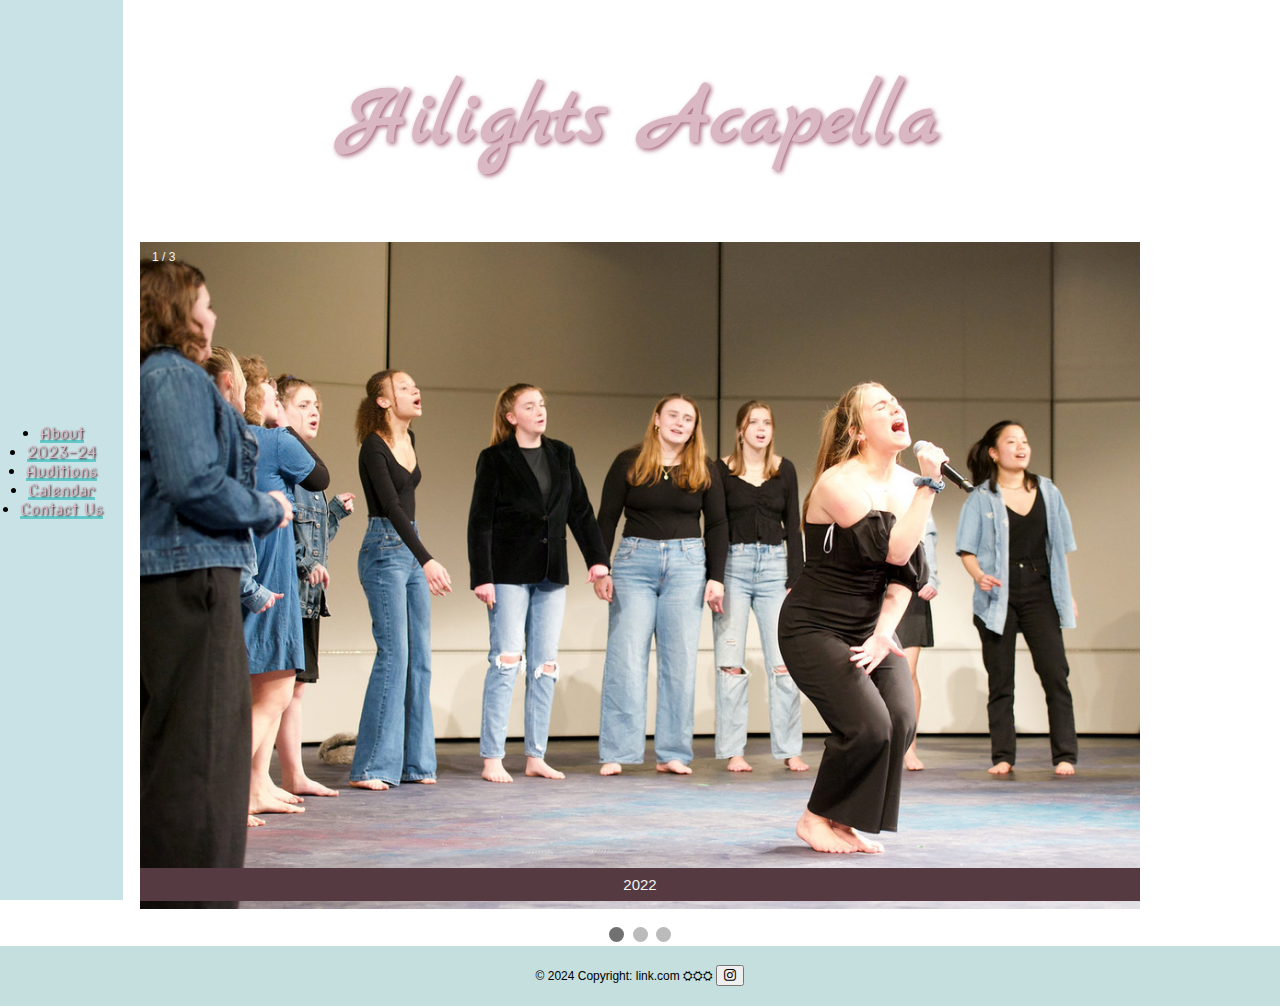
<file: index.html>
<!DOCTYPE html>

<html lang="en">

    <head>
        <meta charset="utf-8">
        <meta name="viewport" content="width=device-width, initial-scale=1">

        <title>Lucy Wilcox</title>

        <!-- Fonts; accessed from https://fonts.google.com/selection/embed -->
        <link rel="preconnect" href="https://fonts.googleapis.com">
        <link rel="preconnect" href="https://fonts.gstatic.com" crossorigin>
        <link href="https://fonts.googleapis.com/css2?family=Comic+Neue:ital,wght@0,300;0,400;0,700;1,300;1,400;1,700&family=Marck+Script&family=Nova+Cut&display=swap" rel="stylesheet">

        <!-- Bootstrap CSS -->
        <link href="https://cdn.jsdelivr.net/npm/bootstrap@5.3.2/dist/css/bootstrap.min.css" rel="stylesheet" integrity="sha384-T3c6CoIi6uLrA9TneNEoa7RxnatzjcDSCmG1MXxSR1GAsXEV/Dwwykc2MPK8M2HN" crossorigin="anonymous">

        <link rel="stylesheet" href="https://cdnjs.cloudflare.com/ajax/libs/font-awesome/5.15.4/css/all.min.css">

        <!-- My CSS -->
        <link href="styles.css" rel="stylesheet">

        <style>
            .center-row {
                display: flex;
                justify-content: center;
            }
            body
            {
                background-image: url("https://images.pexels.com/photos/255379/pexels-photo-255379.jpeg?auto=compress&cs=tinysrgb&w=1260&h=750&dpr=2");
                background-repeat: no-repeat;
                background-attachment: fixed;
                background-size: cover;
            }
        </style>

        <!-- My JS-->
        <script src="index.js"></script>

    </head>

    <body> <!-- Boostrap from https://getbootstrap.com/docs/5.3/layout/grid/#example -->
        <div class="container-fluid">
            <div class="row center-row">
                <!-- Navigation bar-->
                <div class="col-md-3">
                    <nav class="navbar navbar-vertical">
                        <ul class="navbar-nav">
                            <li class="nav-item">
                                <a class="nav-link" href="about.html">About</a>
                            </li>
                            <li class="nav-item">
                                <a class="nav-link" href="2023-24.html">2023-24</a>
                            </li>
                            <li class="nav-item">
                                <a class="nav-link" href="auditions.html">Auditions</a>
                            </li>
                            <li class="nav-item">
                                <a class="nav-link" href="calendar.html">Calendar</a>
                            </li>
                            <li class="nav-item">
                                <a class="nav-link" href="contact-us.html">Contact Us</a>
                            </li>
                        </ul>
                    </nav>
                </div>
                <!-- Main content -->
                <div class="row center-row">
                    <div class="col-sm-6">
                        <header class="text-center">

                            <h2>Hilights Acapella</h2>


                        <div class="content text-center">

                        </div>
                    </div>
                </div>
            </div>



    <div class="slideshow-container">

        <div class="mySlides fade">
          <div class="numbertext">1 / 3</div>
          <img src="media/img1.jpeg" alt="2022" style="width:100%">
          <div class="text">2022</div>
        </div>

        <div class="mySlides fade">
          <div class="numbertext">2 / 3</div>
          <img src="media/img2.jpeg" alt="2024" style="width:100%">
          <div class="text">2024</div>
        </div>

        <div class="mySlides fade">
          <div class="numbertext">3 / 3</div>
          <img src="media/img3.jpeg" alt="2023" style="width:100%">
          <div class="text">2023</div>
        </div>

        </div>
        <br>

        <div style="text-align:center">
          <span class="dot"></span>
          <span class="dot"></span>
          <span class="dot"></span>
        </div>
        <script>
            let slideIndex = 0;
            showSlides();

            function showSlides() {
              let i;
              let slides = document.getElementsByClassName("mySlides");
              let dots = document.getElementsByClassName("dot");
              for (i = 0; i < slides.length; i++) {
                slides[i].style.display = "none";
              }
              slideIndex++;
              if (slideIndex > slides.length) {slideIndex = 1}
              for (i = 0; i < dots.length; i++) {
                dots[i].className = dots[i].className.replace(" active", "");
              }
              slides[slideIndex-1].style.display = "block";
              dots[slideIndex-1].className += " active";
              setTimeout(showSlides, 2000); // Change image every 2 seconds
            }
            </script>

        </body>

    <footer class="footer">
        <div class="container">
          <span class="text-muted">&copy; 2024 Copyright: link.com    &#x26ED;&#x26ED;&#x26ED;<a id="insta" href="https://www.instagram.com/hilights.acapella/" target="_blank" style="text-decoration: none;"></a>
                <button type="button" class="btn btn-sm btn-instagram">
                  <i class="fab fa-instagram"></i>
                </button>
          </span>
        </div>
      </footer>

        <!-- Bootstrap JS -->
    <script> src="https://cdn.jsdelivr.net/npm/bootstrap@5.3.2/dist/js/bootstrap.bundle.min.js" integrity="sha384-C6RzsynM9kWDrMNeT87bh95OGNyZPhcTNXj1NW7RuBCsyN/o0jlpcV8Qyq46cDfL" crossorigin="anonymous"</script>


</html>
</file>
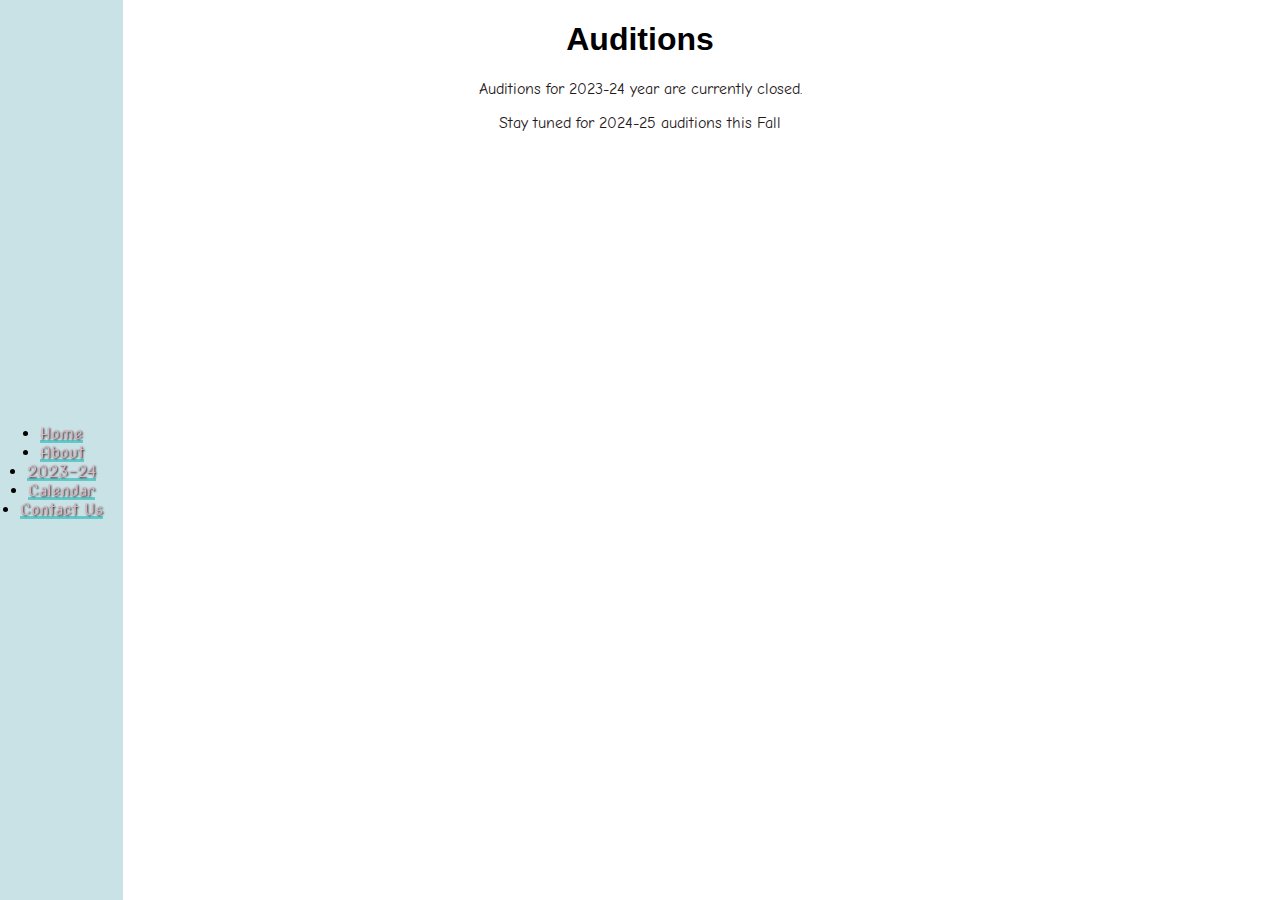
<file: auditions.html>
<!DOCTYPE html>

<html lang="en">

    <head>
        <meta charset="utf-8">
        <meta name="viewport" content="width=device-width, initial-scale=1">

        <title>Lucy Wilcox</title>

        <!-- Fonts; accessed from https://fonts.google.com/selection/embed -->
        <link rel="preconnect" href="https://fonts.googleapis.com">
        <link rel="preconnect" href="https://fonts.gstatic.com" crossorigin>
        <link href="https://fonts.googleapis.com/css2?family=Comic+Neue:ital,wght@0,300;0,400;0,700;1,300;1,400;1,700&family=Marck+Script&family=Nova+Cut&display=swap" rel="stylesheet">

        <!-- Bootstrap CSS -->
        <link href="https://cdn.jsdelivr.net/npm/bootstrap@5.3.2/dist/css/bootstrap.min.css" rel="stylesheet" integrity="sha384-T3c6CoIi6uLrA9TneNEoa7RxnatzjcDSCmG1MXxSR1GAsXEV/Dwwykc2MPK8M2HN" crossorigin="anonymous">

        <!-- My CSS -->
        <link href="styles.css" rel="stylesheet">

        <style>
            .center-row {
                display: flex;
                justify-content: center;
            }
            body
            {
                background-image: url("https://images.pexels.com/photos/6789778/pexels-photo-6789778.jpeg?auto=compress&cs=tinysrgb&w=1260&h=750&dpr=2");
                background-repeat: no-repeat;
                background-attachment: fixed;
                background-size: cover;
            }
        </style>

        <!-- My JS-->
        <script src="index.js"></script>

    </head>

    <body> <!-- Boostrap from https://getbootstrap.com/docs/5.3/layout/grid/#example -->
        <div class="container-fluid">
            <div class="row center-row">
                <!-- Navigation bar-->
                <div class="col-md-3">
                    <nav class="navbar navbar-vertical">
                        <ul class="navbar-nav">
                            <li class="nav-item">
                                <a class="nav-link" href="index.html">Home</a>
                            </li>
                            <li class="nav-item">
                                <a class="nav-link" href="about.html">About</a>
                            </li>
                            <li class="nav-item">
                                <a class="nav-link" href="2023-24.html">2023-24</a>
                            </li>
                            <li class="nav-item">
                                <a class="nav-link" href="calendar.html">Calendar</a>
                            </li>
                            <li class="nav-item">
                                <a class="nav-link" href="contact-us.html">Contact Us</a>
                            </li>
                        </ul>
                    </nav>
                </div>
                <!-- Main content -->
                <div class="row center-row">
                    <div class="col-md-9">
                        <header class="text-center">
                            <h1>Auditions</h1>
                        </header>

                        <div class="content text-center"> <!-- Centering content -->
                            <p>
                                Auditions for 2023-24 year are currently closed.
                            </p>
                            <p>
                                Stay tuned for 2024-25 auditions this Fall
                            </p>
                            <!-- Center Image -->
                        </div>
                </div>
            </div>
        </div>
    </div>

        <!-- Bootstrap JS -->
    <script src="https://cdn.jsdelivr.net/npm/bootstrap@5.3.2/dist/js/bootstrap.bundle.min.js" integrity="sha384-C6RzsynM9kWDrMNeT87bh95OGNyZPhcTNXj1NW7RuBCsyN/o0jlpcV8Qyq46cDfL" crossorigin="anonymous"></script>
</body>

</html>
</file>
<file: styles.css>
html{
  position: relative;
  min-height: 100%;
}
.container:hover .image {
  opacity: 0.6;
}

.container:hover .middle {
  opacity: 0.8;
}

.text {
  background-color: #553A41;
  color: white;
  font-size: 16px;

  padding: 16px 32px;
}

.home-card {
  padding: 40px;
}

#insta {
  color: #94C5CC;
}

body {
  margin: 0;
  text-align: center;
  font-size: 100%;
  margin-bottom: 60px;

}

h2 {
    text-align: center;
    text-shadow: 2px 2px 5px #a5637b;
    font-family: "Marck Script", cursive;
    color: #D9B8C4;
    font-size: 5.2em;
}

.navbar-vertical {
    position: fixed;
    top: 0;
    left: 0;
    bottom: 0;
    z-index: 1000;
    background-color: rgba(148, 197, 204, 0.5);
    padding-top: 10px;
    font-family: "Nova Cut", system-ui;
}

.navbar-nav {
    display: flex;
    flex-direction: column;
    padding-left: 20px;
    padding-right: 20px;
    justify-content: center;
    align-items: center;
    height: 100%;
    max-width: 100%;
}


.navbar-nav .nav-link /* Referred to https://css-tricks.com/css-link-hover-effects/ */
{
    color: #D9B8C4;
    font-size: 16px;
    text-shadow: 1px 1px 2px #251819;
    text-decoration: none;
    /* Remove underline from links */
    background:
    linear-gradient(
      to right,
      rgba(100, 200, 200, 1),
      rgba(100, 200, 200, 1)
    ),
    linear-gradient(
      to right,
      rgba(255, 0, 0, 1),
      rgba(255, 200, 180, 1),
      rgba(0, 100, 200, 1)
  );
  background-size: 100% 3px, 0 3px;
  background-position: 100% 100%, 0 100%;
  background-repeat: no-repeat;
  transition: background-size 400ms;
}

.navbar-nav .nav-link:hover
{
    transform: scale(1.05); /* Increase size slightly on hover */
    background-size: 0 3px, 100% 3px;
    color: #ba8296;

}

p
{
  text-align: center;
  font-family: "Comic Neue", cursive;
  color: #251819;
}
.footer {
  position: absolute;
  bottom: 0;
  width: 100%;
  height: 60px; /* Set the fixed height of the footer here */
  line-height: 60px; /* Vertically center the text there */
  background-color: #C4DFDE;
  font-size: 12px;
}

* {box-sizing: border-box;}
body {font-family: Verdana, sans-serif;}
.mySlides {display: none;}
img {vertical-align: middle;}

/* Slideshow container */
.slideshow-container {
  max-width: 1000px;
  position: relative;
  margin: auto;
}

/* Caption text */
.text {
  color: #f2f2f2;
  font-size: 15px;
  padding: 8px 12px;
  position: absolute;
  bottom: 8px;
  width: 100%;
  text-align: center;
}

/* Number text (1/3 etc) */
.numbertext {
  color: #f2f2f2;
  font-size: 12px;
  padding: 8px 12px;
  position: absolute;
  top: 0;
}

/* The dots/bullets/indicators */
.dot {
  height: 15px;
  width: 15px;
  margin: 0 2px;
  background-color: #bbb;
  border-radius: 50%;
  display: inline-block;
  transition: background-color 0.6s ease;
}

.active {
  background-color: #717171;
}

/* Fading animation */
.fade {
  animation-name: fade;
  animation-duration: 3s;
}

@keyframes fade {
  from {opacity: .2}
  to {opacity: 1}
}

/* On smaller screens, decrease text size */
@media only screen and (max-width: 300px) {
  .text {font-size: 11px}
}
</file>
